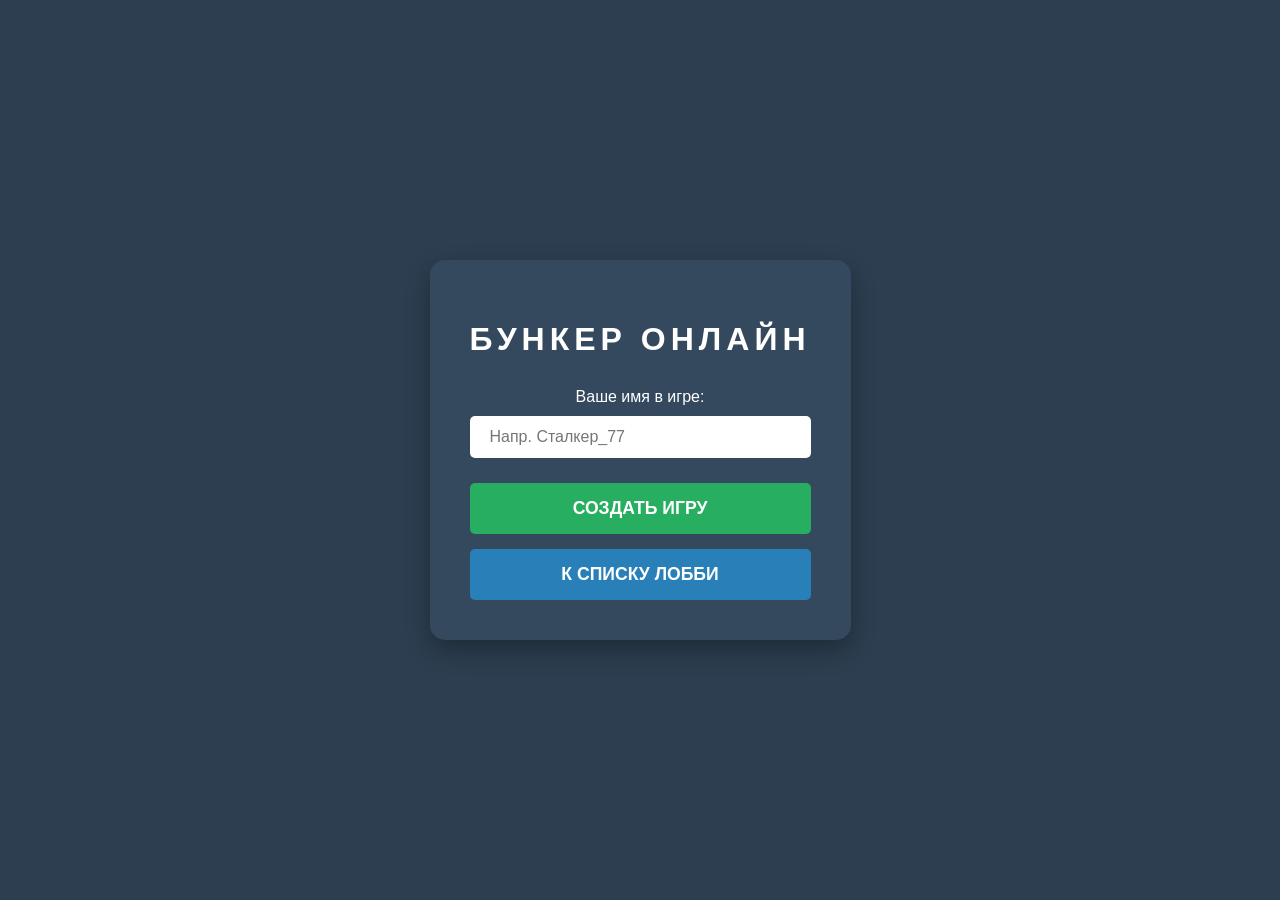
<file: bunker/src/main/resources/static/index.html>
<!DOCTYPE html>
<html lang="ru">
<head>
    <meta charset="UTF-8">
    <meta name="viewport" content="width=device-width, initial-scale=1.0">
    <title>Бункер - Главная</title>
    <style>
        body {
            font-family: 'Segoe UI', Tahoma, Geneva, Verdana, sans-serif;
            display: flex;
            flex-direction: column;
            align-items: center;
            justify-content: center;
            height: 100vh;
            margin: 0;
            background: #2c3e50;
            color: white;
        }
        h1 { letter-spacing: 5px; margin-bottom: 30px; }

        .container {
            background: #34495e;
            padding: 40px;
            border-radius: 15px;
            box-shadow: 0 10px 25px rgba(0,0,0,0.3);
            text-align: center;
        }

        .input-group {
            margin-bottom: 25px;
            display: flex;
            flex-direction: column;
            gap: 10px;
        }

        input {
            padding: 12px 20px;
            font-size: 1rem;
            border: none;
            border-radius: 5px;
            outline: none;
        }

        .menu { display: flex; gap: 15px; flex-direction: column; }

        button {
            padding: 15px 30px;
            font-size: 1.1rem;
            font-weight: bold;
            cursor: pointer;
            border: none;
            border-radius: 5px;
            transition: transform 0.1s, background 0.3s;
        }

        button:active { transform: scale(0.95); }

        .btn-create { background: #27ae60; color: white; }
        .btn-create:hover { background: #2ecc71; }

        .btn-join { background: #2980b9; color: white; }
        .btn-join:hover { background: #3498db; }

        .error-msg { color: #e74c3c; font-size: 0.9rem; margin-top: 10px; display: none; }
    </style>
</head>
<body>

<div class="container">
    <h1>БУНКЕР ОНЛАЙН</h1>

    <div class="input-group">
        <label for="userName">Ваше имя в игре:</label>
        <input type="text" id="userName" placeholder="Напр. Сталкер_77" minlength="1" maxlength="20">
        <div id="error" class="error-msg"></div>
    </div>

    <div class="menu">
        <button class="btn-create" onclick="createLobby()">СОЗДАТЬ ИГРУ</button>
        <button class="btn-join" onclick="location.href='/lobbies.html'">К СПИСКУ ЛОББИ</button>
    </div>
</div>

<script>
    async function createLobby() {
        const nameInput = document.getElementById('userName');
        const errorDiv = document.getElementById('error');
        const name = nameInput.value.trim();

        // Базовая проверка перед отправкой
        if (!name) {
            showError("Введите имя!");
            return;
        }

        try {
            const response = await fetch('/api/lobbies/create', {
                method: 'POST',
                headers: {
                    'Content-Type': 'application/json'
                },
                // Поле userName соответствует вашему Java DTO
                body: JSON.stringify({
                    userName: name
                })
            });

            if (response.ok) {
                const data = await response.json();
                // Переходим на страницу лобби, передавая полученный код
                window.location.href = `/lobby.html?code=${data.lobbyCode}`;
            } else {
                const errData = await response.json();
                // Выводим ошибку валидации из Spring (если настроен обработчик)
                showError(errData.message || "Ошибка при создании лобби");
            }
        } catch (error) {
            console.error("Ошибка сети:", error);
            showError("Сервер не отвечает");
        }
    }

    function showError(text) {
        const errorDiv = document.getElementById('error');
        errorDiv.innerText = text;
        errorDiv.style.display = 'block';
        setTimeout(() => { errorDiv.style.display = 'none'; }, 3000);
    }
</script>
</body>
</html>
</file>
